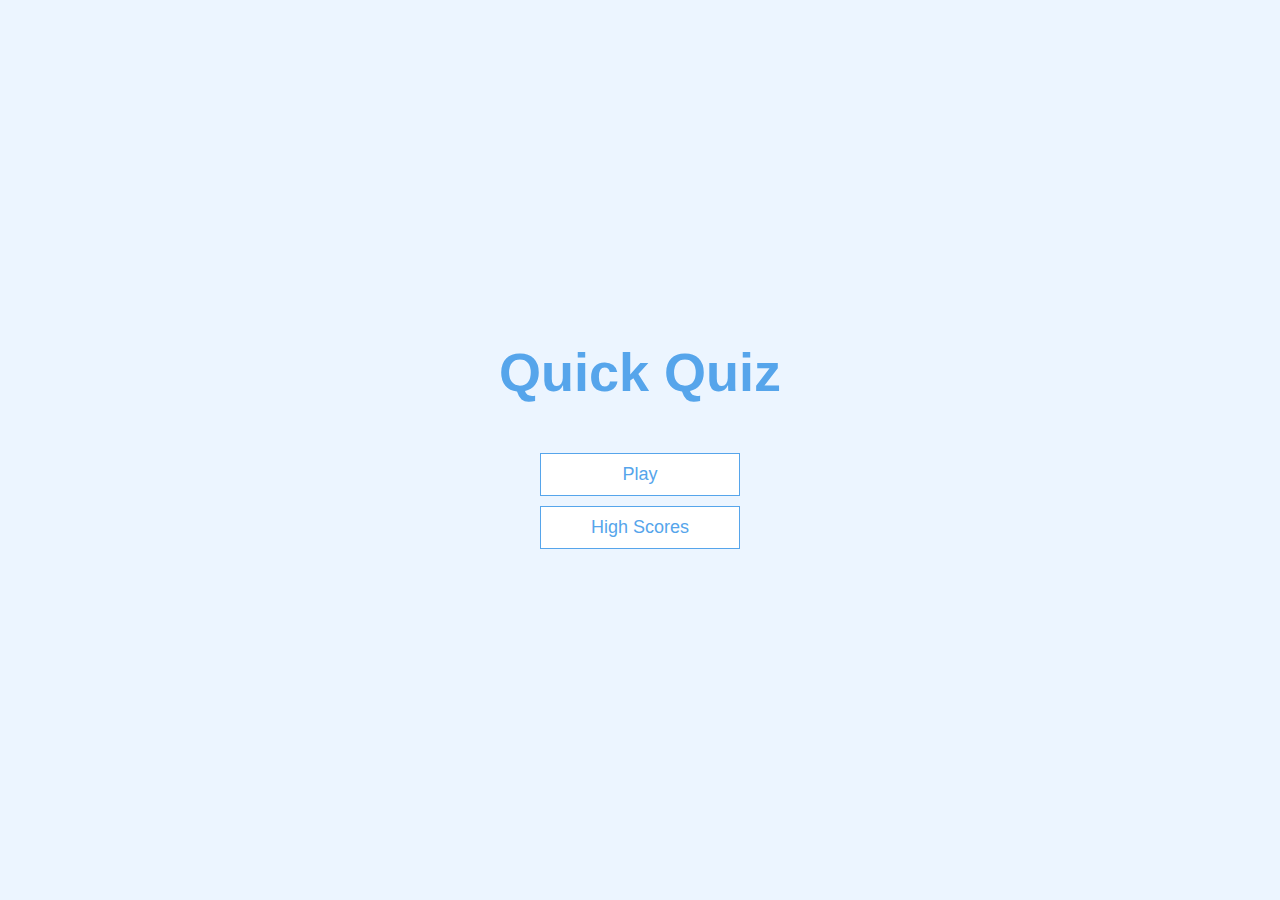
<file: index.html>
<!DOCTYPE html>
<html lang="en">

<head>
    <meta charset="UTF-8">
    <meta http-equiv="X-UA-Compatible" content="IE=edge">
    <meta name="viewport" content="width=device-width, initial-scale=1.0">
    <title>Quick Quiz</title>
    <link rel="stylesheet" href="style.css">
</head>

<body>
    <div class="container">
        <div id="home" class="flex-center flex-column">
            <h1>Quick Quiz</h1>
            <a class="btn" href="game.html">Play</a>
            <a class="btn" href="highscores.html">High Scores</a>
        </div>
    </div>
</body>

</html>
</file>
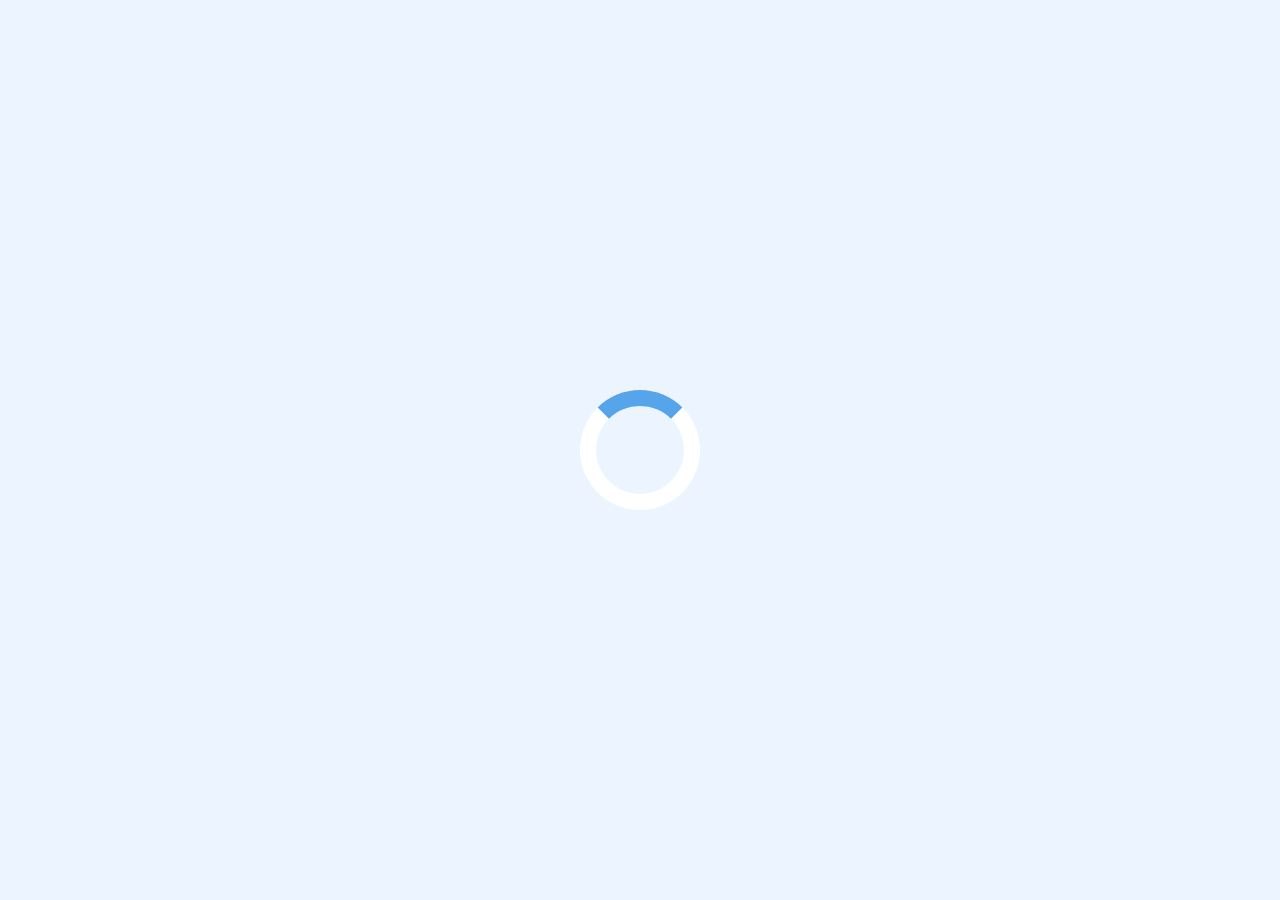
<file: game.html>
<!DOCTYPE html>
<html lang="en">

<head>
    <meta charset="UTF-8">
    <meta http-equiv="X-UA-Compatible" content="IE=edge">
    <meta name="viewport" content="width=device-width, initial-scale=1.0">
    <title>Quick Quiz</title>
    <link rel="stylesheet" href="style.css">
    <link rel="stylesheet" href="game.css">
</head>

<body>
    <div class="container">
        <div id="loader">

        </div>
        <div id="game" class="justify-center flex-column hidden">
            <div id="hud">
                <div id="hud-item">
                    <p id="progressText" class="hud-prefix">
                        Question
                    </p>
                    <div id="progressBar">
                        <div id="progressBarFull">

                        </div>
                    </div>
                </div>
                <div id="hud-item">
                    <p class="hud-prefix">
                        Score
                    </p>
                    <h1 class="hud-main-text" id="score">
                        0
                    </h1>
                </div>
            </div>
            <h2 id="question"></h2>
            <div class="choice-container">
                <p class="choice-prefix">A</p>
                <p class="choice-text" data-number="1"></p>
            </div>
            <div class="choice-container">
                <p class="choice-prefix">B</p>
                <p class="choice-text" data-number="2"></p>
            </div>
            <div class="choice-container">
                <p class="choice-prefix">C</p>
                <p class="choice-text" data-number="3"></p>
            </div>
            <div class="choice-container">
                <p class="choice-prefix">D</p>
                <p class="choice-text" data-number="4"></p>
            </div>
        </div>
    </div>
    <script src="game.js"></script>
</body>

</html>
</file>
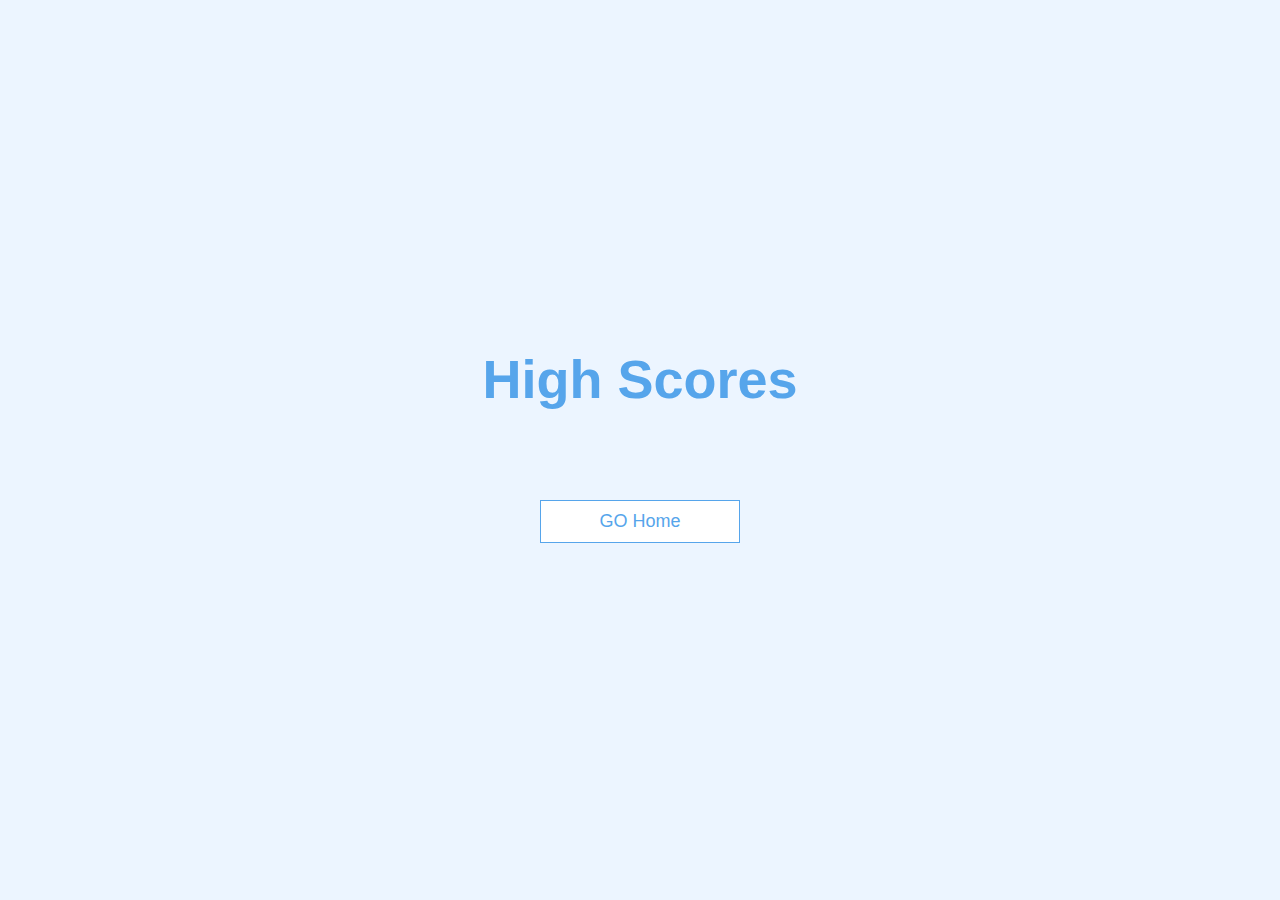
<file: highscores.html>
<!DOCTYPE html>
<html lang="en">

<head>
    <meta charset="UTF-8">
    <meta http-equiv="X-UA-Compatible" content="IE=edge">
    <meta name="viewport" content="width=device-width, initial-scale=1.0">
    <title>High Score</title>
    <link rel="stylesheet" href="style.css">
    <link rel="stylesheet" href="highscores.css">
</head>

<body>
    <div class="container">
        <div id="highScores" class="flex-center flex-column">
            <h1 id="finalScore">High Scores</h1>
            <ul id="highScoresList"></ul>
            <a href="/" class="btn">GO Home</a>
        </div>
    </div>

    <script src="highscores.js"></script>
</body>

</html>
</file>
<file: style.css>
* {
  padding: 0;
  margin: 0;
  box-sizing: border-box;
  font-family: Arial, Helvetica, sans-serif;
  color: #333;
}
:root {
  background-color: #ecf5ff;
  font-size: 62.5%;
}
h1,
h2,
h3,
h4 {
  margin-bottom: 1rem;
}
h1 {
  font-size: 5.4rem;
  color: #56a5eb;
  margin-bottom: 5rem;
}

h1 > span {
  font-size: 2.4rem;
  font-weight: 500;
}

h2 {
  font-size: 4.2rem;
  font-weight: 700;
  margin-bottom: 4rem;
}

h3 {
  font-size: 2.8rem;
  font-weight: 500;
}

/* Utilities */

.container {
  width: 100vw;
  height: 100vh;
  display: flex;
  justify-content: center;
  align-items: center;
  max-width: 80rem;
  margin: 0 auto;
  padding: 2rem;
}

.container > * {
  width: 100%;
}

.flex-column {
  display: flex;
  flex-direction: column;
}

.flex-center {
  justify-content: center;
  align-items: center;
}

.justify-center {
  justify-content: center;
}

.text-center {
  text-align: center;
}

.hidden {
  display: none;
}

/* BUTTONS*/

.btn {
  font-size: 1.8rem;
  padding: 1rem 0;
  width: 20rem;
  text-align: center;
  border: 0.1rem solid #56a5eb;
  margin-bottom: 1rem;
  text-decoration: none;
  color: #56a5eb;
  background-color: white;
}

.btn:hover {
  cursor: pointer;
  box-shadow: 0 0.4rem 1.4rem 0 rgba(86, 185, 235, 0.5);
  transform: translate(-0.1rem);
  transition: transform 150ms;
}

.btn[disabled]:hover {
  cursor: not-allowed;
  box-shadow: none;
  transform: none;
}

/* FORMS */

form {
  width: 100%;
  display: flex;
  flex-direction: column;
  justify-content: center;
  align-items: center;
}

input {
  margin-bottom: 1rem;
  padding: 1rem;
  width: 20rem;
  font-size: 1.8rem;
  border: none;
  border-bottom: 0.2rem solid #333;
  border-radius: 0.2rem;
  box-shadow: 0 0.1rem 1.4rem 0 rgba(86, 185, 235, 0.5);
}

input::placeholder {
  color: #aaa;
}
</file>
<file: game.css>
.choice-container {
  display: flex;
  margin-bottom: 0.5rem;
  width: 100%;
  font-size: 1.8rem;
  border: 0.1rem solid rgba(86, 165, 235, 0.5);
  background-color: white;
}

.choice-container:hover {
  cursor: pointer;
  box-shadow: 0 0.4rem 1.4rem 0 rgba(86, 185, 235, 0.5);
  transform: translate(-0.1rem);
  transition: transform 150ms;
}

.choice-prefix {
  padding: 1.5rem 2.5rem;
  background-color: #56a5eb;
  color: white;
}

.choice-text {
  padding: 1.5rem;
  width: 100%;
}

.correct {
  background-color: rgba(0, 128, 0, 0.75);
}
.incorrect {
  background-color: rgba(255, 0, 0, 0.75);
}

/* HUD(Head's Up display */

#hud {
  display: flex;
  justify-content: space-between;
  /* margin-bottom: -3rem; */
}

.hud-prefix {
  text-align: center;
  font-size: 2rem;
}

.hud-main-text {
  text-align: center;
}

#progressBar {
  width: 20rem;
  height: 4rem;
  border: 0.3rem solid #56a5eb;
  margin-top: 1.5rem;
}

#progressBarFull {
  height: 3.6rem;
  background-color: #56a5eb;
  width: 0%;
}

/* LOADER */

#loader {
  border: 1.6rem solid white;
  border-radius: 50%;
  border-top: 1.6rem solid #56a5eb;
  width: 12rem;
  height: 12rem;
  animation: spin 2s linear infinite;
}

@keyframes spin {
  0% {
    transform: rotate(0deg);
  }
  100% {
    transform: rotate(360deg);
  }
}
</file>
<file: highscores.css>
#highScoresList {
  list-style: none;
  padding-left: 0;
  margin-bottom: 4rem;
}

.high-score {
  text-align: center;
  font-size: 2.8rem;
  margin-bottom: 0.5rem;
}

.high-score:hover {
  transform: scale(1.025);
}
</file>
